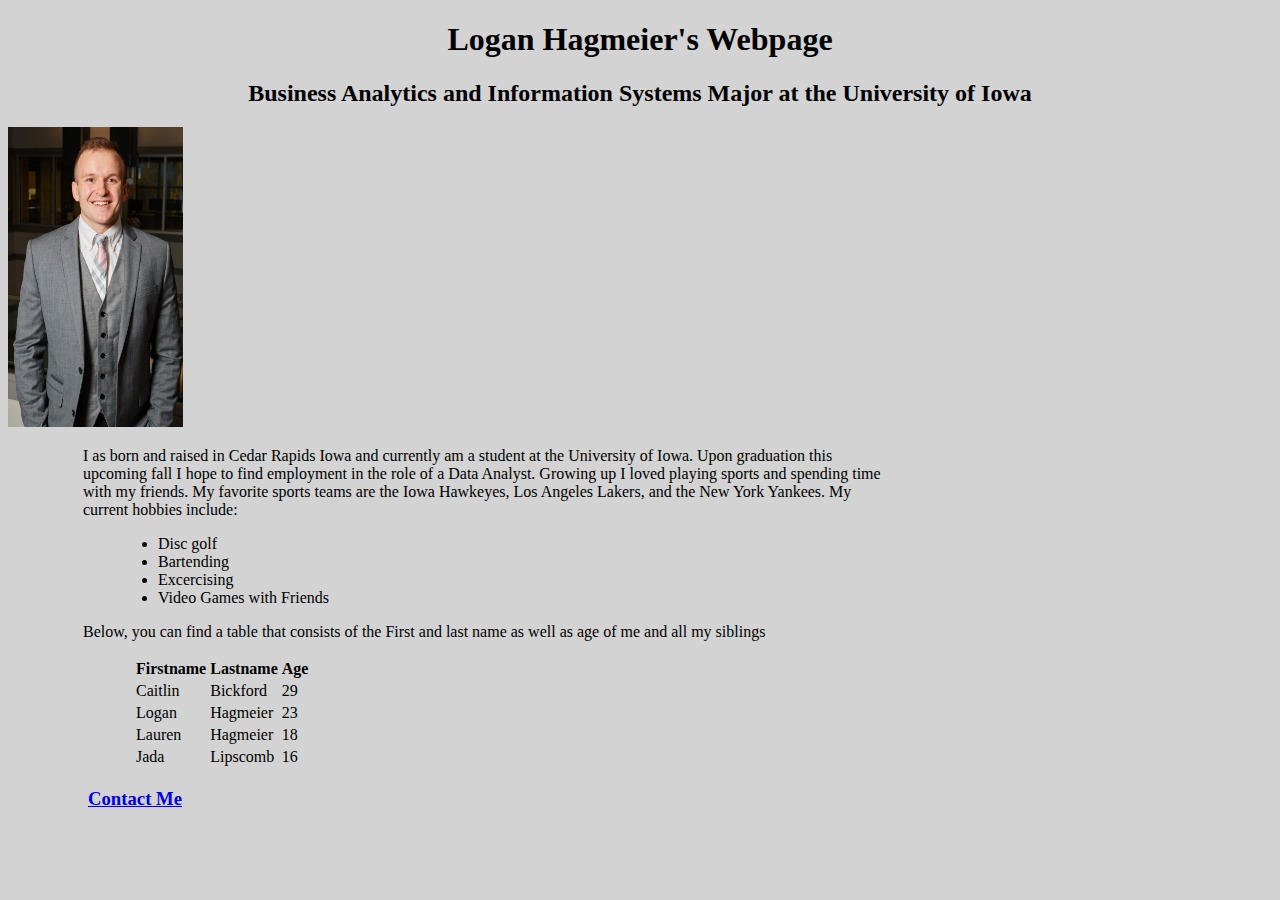
<file: index.html>
<!DOCTYPE html>

<html lang="en-US">

<head>
    <link rel="stylesheet" href="./css/stylesheet.css">
    <meta charset="utf-8">
    <title> Logan's Page</title>
    <h1>Logan Hagmeier's Webpage</h1>
    <h2> Business Analytics and Information Systems Major at the University of Iowa</h2>
</head>
  
<b></b>

  <body>
    <img class="responsive-main" src="./images/IMG_2381.JPG" />

    <p>
        I as born and raised in Cedar Rapids Iowa and currently 
        am a student at the University of Iowa. Upon graduation this upcoming fall 
        I hope to find employment in the role of a Data Analyst. Growing up I loved playing sports and spending time with my friends. My favorite sports teams are the Iowa Hawkeyes, Los Angeles Lakers, and the New York Yankees. My current hobbies include:
    </p>
        <ul>
            <li> Disc golf </li>
            <li> Bartending </li>
            <li> Excercising </li>
            <li> Video Games with Friends</li>
        </ul>
        <p>
            Below, you can find a table that consists of the First and last name as well as age of me and all my siblings
        </p>
        <table>
            <tr>
              <th>Firstname</th>
              <th>Lastname</th> 
              <th>Age</th>
            </tr>
            <tr>
              <td>Caitlin</td>
              <td>Bickford</td> 
              <td>29</td>
            </tr>
            <tr>
              <td>Logan</td>
              <td>Hagmeier</td> 
              <td>23</td>
            </tr>
            <tr> 
              <td>Lauren</td> 
              <td>Hagmeier</td> 
              <td>18</td> 
            </tr>
            <tr> 
              <td>Jada</td> 
              <td>Lipscomb</td> 
              <td>16</td> 
            </tr>
          </table>


        <h3><a href="./contact.html"> Contact Me</a> </h3>

    </body>
</html>
</file>
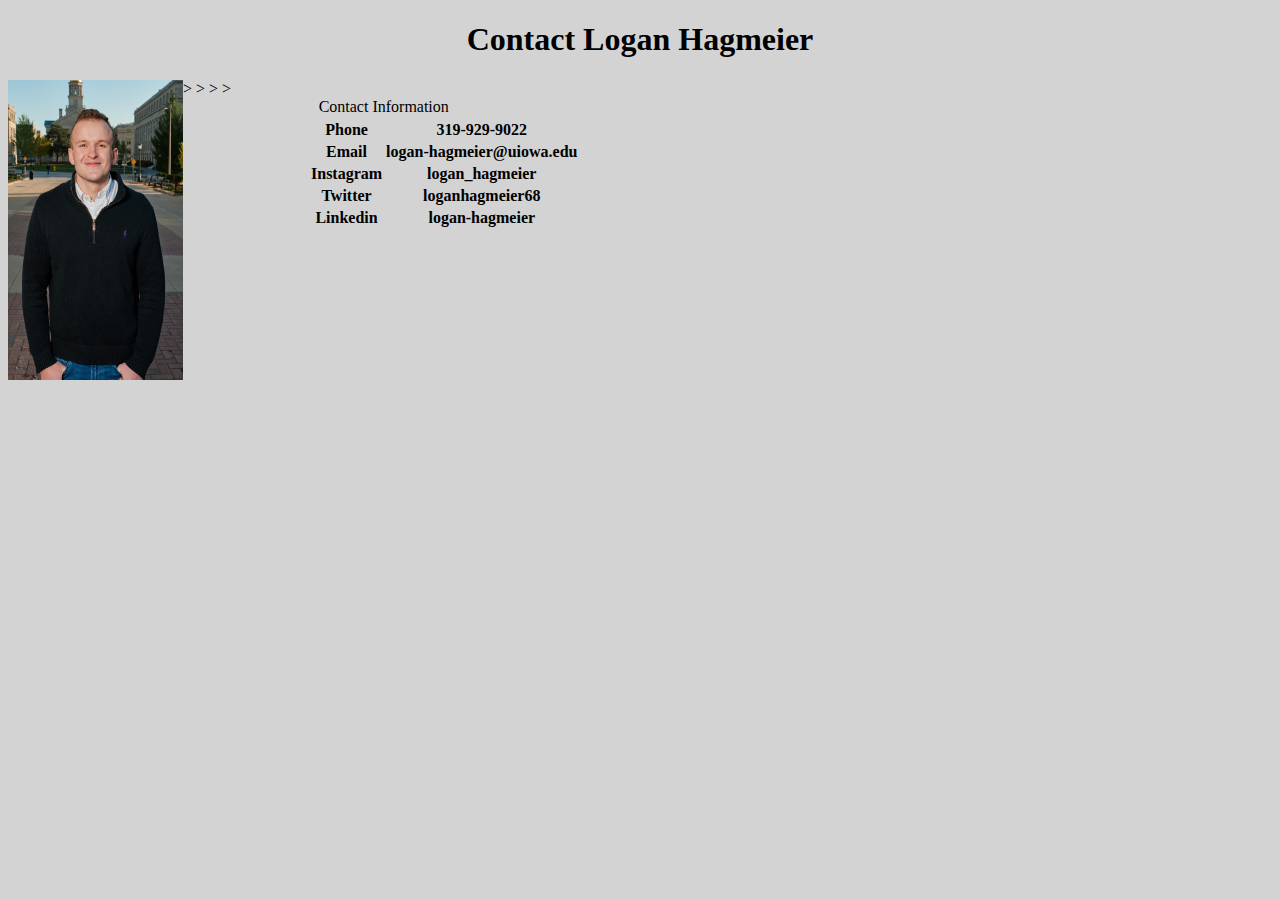
<file: contact.html>
<!DOCTYPE html>
<html lang="en-US">

  <head>
    <link rel="stylesheet" href="./css/stylesheet.css">
    <meta charset="utf-8">
    <title> Contact me</title>
    <h1>Contact Logan Hagmeier</h1>
  </head>

  <body>
    <img src="./images/IMG_2379.JPG" alt="Professional Photo of me" style ="float:left;"/>
    <table>
      <caption>Contact Information</caption>
      <tr>
        <tr> 
          <th rowspan="1">Phone</th> 
          <th>319-929-9022<th>
        </tr> 
        <tr> 
          <th rowspan="1">Email</th> 
          <th>logan-hagmeier@uiowa.edu</th>>
        </tr> 
        <tr> 
          <th rowspan="1">Instagram</th> 
          <th>logan_hagmeier</th>>
        </tr> 
        <tr> 
          <th rowspan="1">Twitter</th> 
          <th>loganhagmeier68</th>>
        </tr> 
        <tr> 
          <th rowspan="1">Linkedin</th> 
          <th>logan-hagmeier</th>>
        </tr> 
    </table>
    </body>
    
    
    
</html>
</file>
<file: css/stylesheet.css>
html
{ 
    background-color: lightgrey;
}

h1 
{
        text-align: center;
}

h2 
{
        text-align: center;
}

img 
{
    height: 300px;
    width: 175px;

}

p{
    width: 800px;
    padding-left: 75px;
}

ul{
    width: 800 px;
    padding-left: 150px;
}

h3{
    color: blue;
    padding-left: 80px;

}

table{
    padding-left: 125px;
}
</file>
